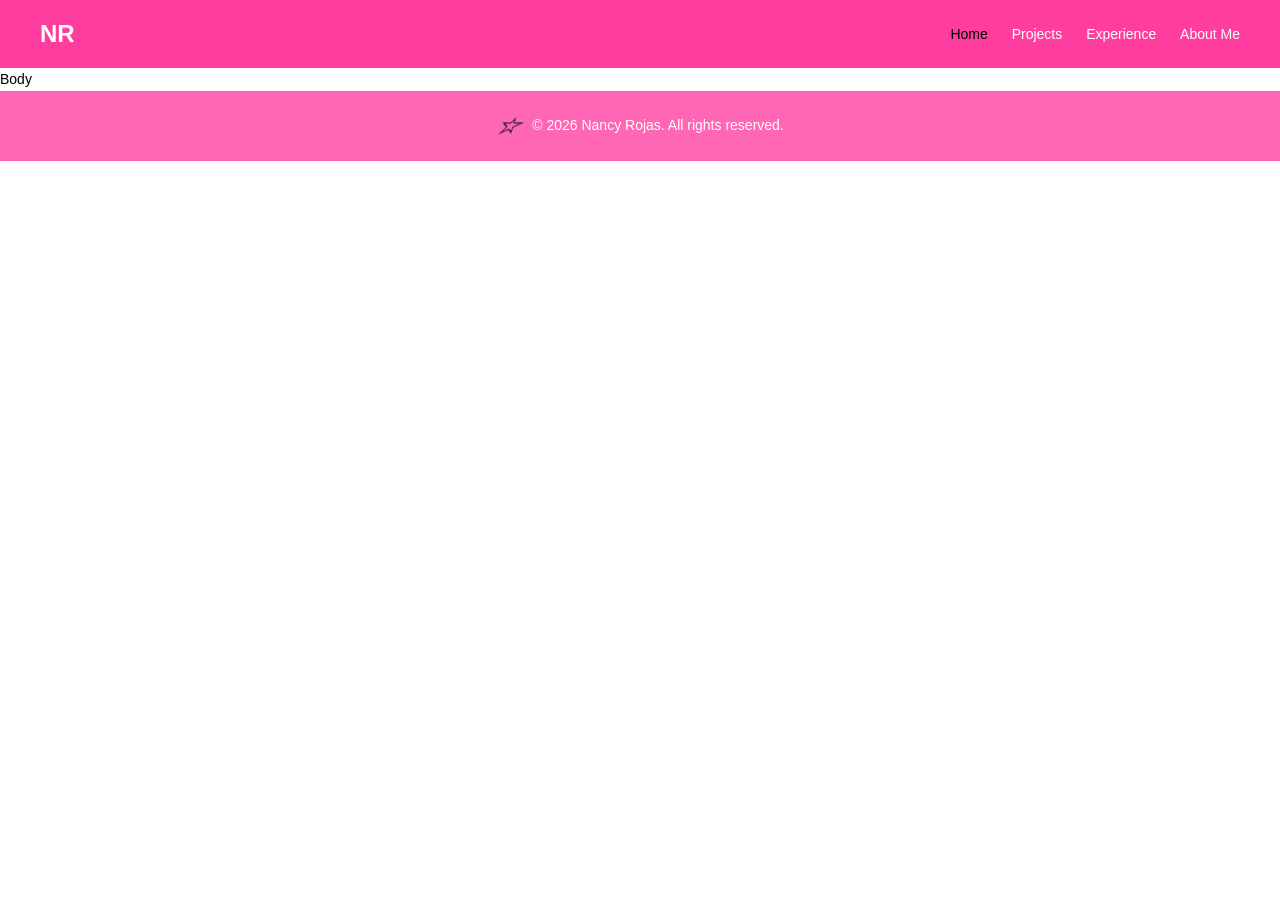
<file: index.html>
<!DOCTYPE html>
<html lang="en">
<head>
  <meta charset="UTF-8">
  <meta name="viewport" content="width=device-width, initial-scale=1.0">
  <title>PORTFOLIO NR</title>

  <!-- CSS -->
  <link rel="stylesheet" href="styles.css">

  <!-- Favicon (optional) -->
  <link rel="icon" href="favicon.ico" type="image/x-icon">
</head>

<body>

  <!-- Header -->
  <header>
    <header class="NAVBAR">
        <a href="index.html" class="logo">NR</a>
        <!--Add logo here once designed: <a href="index.html" class="logo">NR</a> -->
        <nav>
            <a href="index.html" class="active">Home</a>
            <a href="Projects.html">Projects</a>
            <a href="Experience.html">Experience</a>
            <a href="About.html">About Me</a>
        </nav>
    </header>
  </header>

  <!-- Main Content -->
  <main>
    <section>
        Body
    </section>
  </main>

  <!-- Footer -->
  <footer class="site-footer">
        <p>
        <img src="Footer.png" alt="favicon" class="footer-favicon">&copy; 2026 Nancy Rojas. All rights reserved.
        </p>
    </footer>

  <!-- JavaScript -->
  <script src="script.js"></script>

</body>
</html>
</file>
<file: styles.css>
* {
  margin: 0;
  padding: 0;
  box-sizing: border-box;
} /*resets css*/
body{
    font-family: fraunces, Arial, Gerogia;
    font-size: 14px;
    /*background-color: #fef4ff;*/
    background-color: #ffffff;
    margin: 0;
    padding: 0;
    line-height: 1.6; /*need to see if needed or can get rid of*/

  }
/* Navbar */
.NAVBAR {
  display: flex;
  justify-content: space-between;
  align-items: center;
  background: #ff3d9e; /*ff66b3*/
  /*background: #002e5c;*/
  padding: 15px 40px;
}

.NAVBAR .logo {
  font-size: 1.5rem;
  font-weight: bold;
  color: white;
  text-decoration: none;
}

.NAVBAR nav a {
  margin-left: 20px;
  text-decoration: none;
  color: white;
  font-weight: 500;
}

.NAVBAR nav a.active {
  text-decoration:none;
  color: #000000;
}
.site-footer {
  background-color: #ff66b3; 
  color: #ffffff;            /* white text */
  text-align: center;
  padding: 20px;}

.footer-favicon { /* This makes the Favicon be size adjusted before the copyright statement*/
  height: 30px;
  width: 30px;
  vertical-align: middle;
  margin-right: 6px;
}
</file>
